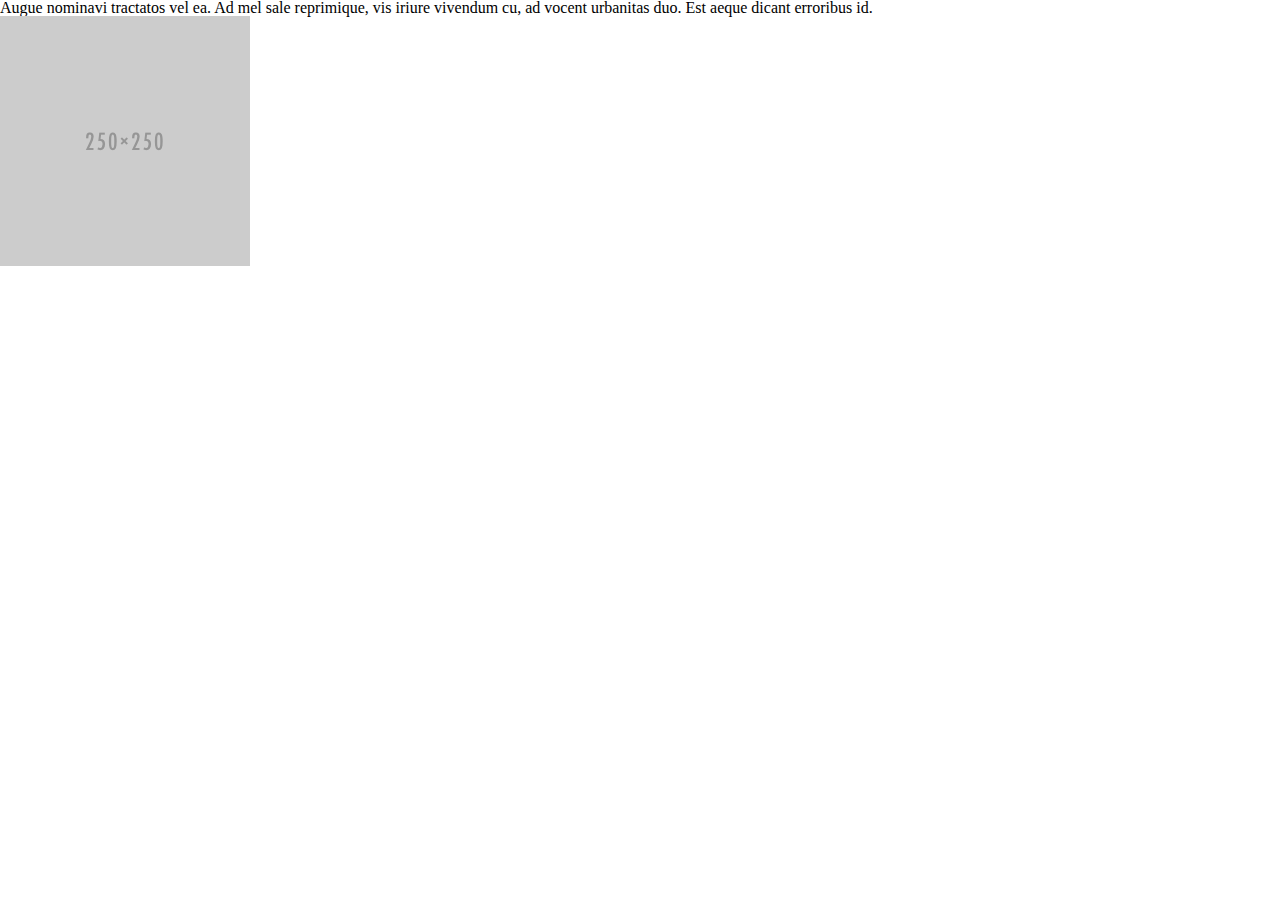
<file: learnaboutscotch.html>
<!DOCTYPE html>
<html lang="en">
<head>
    <meta charset="UTF-8">
    <title>Startup Matchmaker</title>
     <link rel="stylesheet" type="text/css" href="styles/reset.css">
    <link rel="stylesheet" type="text/css" href="styles/main.css">
    <link rel="stylesheet" type="text/css"
          href="https://fonts.googleapis.com/css?family=Merriweather">
    <link rel="stylesheet" type="text/css"
          href="https://fonts.googleapis.com/css?family=Source+Sans+Pro">
    <link rel="stylesheet" type="text/css"
          href="https://fonts.googleapis.com/css?family=Oswald">
</head>

<!-- Below this is the actual block structure I would like to use !-->
    <div class="learnmore__storyblock clearfix">
         <div class="learnmore__storyblock__textcolumn">
            <h4> 
                Augue nominavi tractatos vel ea. Ad mel sale reprimique, vis iriure vivendum cu, ad vocent urbanitas duo. Est aeque dicant erroribus id.
            </h4>
        </div>
        <div class="learnmore__storyblock__imagecolumn">
            <img src="assets/ingredient_image_placeholder.png"alt= "illustration of barley sprouting">
        </div>
    </div>
</file>
<file: styles/main.css>
#map {
        height: 100%;
     }
 

      html, body {
        height: 100%;
        margin: 0;
        padding: 0;
     }

     .buttons-wrap {
     	padding: 20px;
     	width: 100%;
     	height: 100% ;
     	background-color: rgba(255,255,255,1);
     	overflow: auto;

     }
     .css-buttons {
     	background-color: white;
     	margin-top: 5%;
     	text-align: center;
     }

    .form--style{
    	margin: 5%;
    	padding: 5%;

    }

    button{
    	text-align: center;
    	align-content: center;
    }
 /* MENU STUFF */
    .pusher {
    	height: 100%;
    }

    .css-menu-icon{
		align-content:center;
    	margin-left: 10px;
    	margin-top: 10px;

    }

 /*This is for the  intro popover click-functionality*/
.introduction__popover{
    position: fixed;
    top: 0;
    left: 0;
    height: 100%;
    width: 100%;
    background-color: #819968;
    z-index: 999;
    display: block;
    justify-content: center;
    text-align: center;
    vertical-align: center;
    margin:auto;
    background-image: url("../assets/scotlandscapev1.jpg");
 }


 .introduction__popover--headertext{
 	font-family:'Roboto Condensed', sans-serif;
    text-align:center;
    align-items: center;
    color: #666666;
    padding-top: 30px;
    padding-bottom: 30px;
    width:100%;
    display::block;
    font-size: 48px;
    letter-spacing: 2px; 
}

 .introduction__popover--bodytext{

 	font-family: 'Nunito', sans-serif; sans-serif;
    text-align: center;
    align-items: center;
    color: #666666;
    display:block;
    padding:0% 15% 0% 15%;
    font-size: 20px;
    letter-spacing:2px;
}

 .introduction__popover--clicktext{
 	font-family:'Roboto Condensed', sans-serif;
    text-align:center;
    align-items: center;
    color: #666666;
    padding-top: 30px;
    padding-bottom: 30px;
    width:100%;
    display::block;
    font-size: 36px;
    letter-spacing: 1px; 
}
</file>
